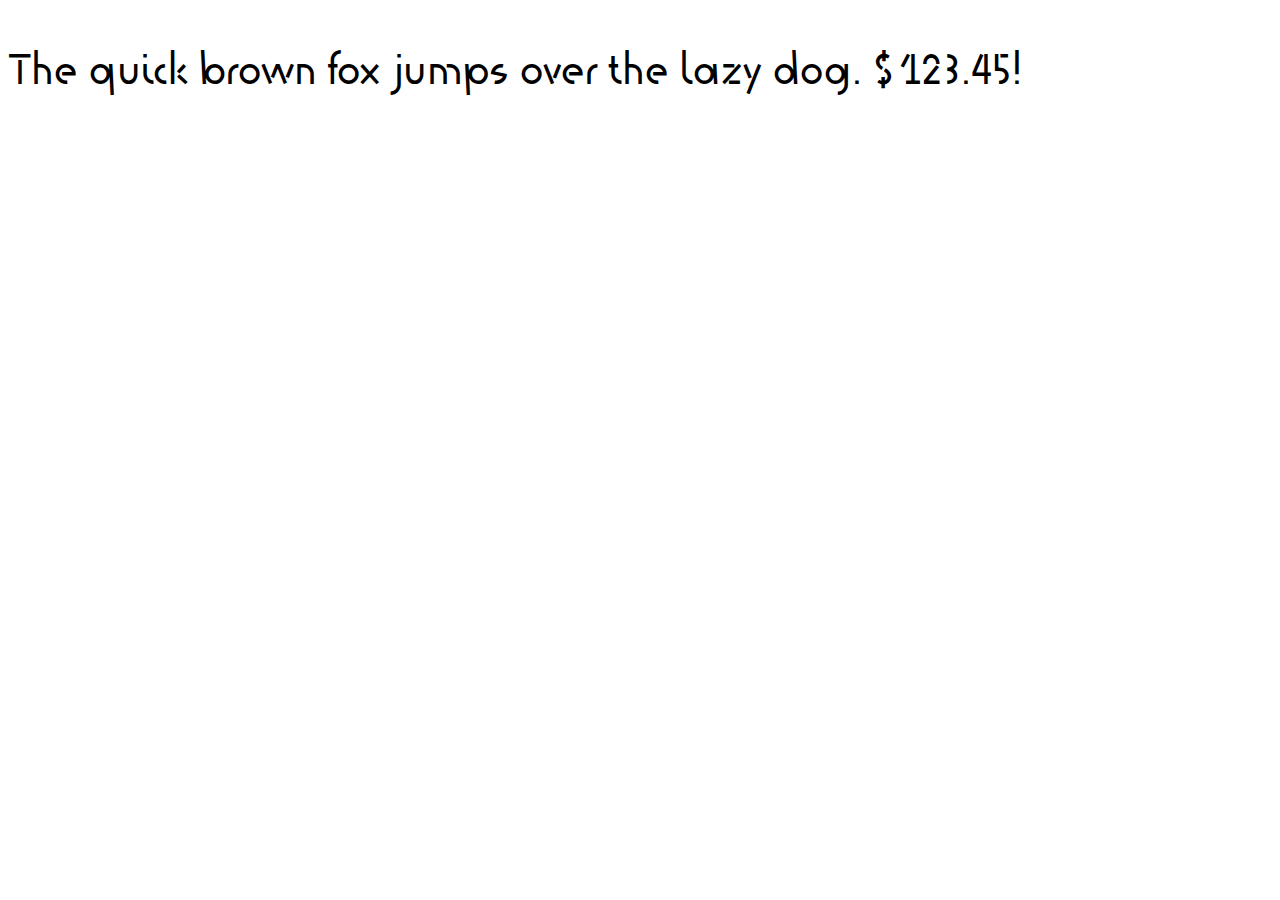
<file: fonts/KdG webfonts/KdG-Regular.html>
<!DOCTYPE html PUBLIC "-//W3C//DTD XHTML 1.0 Strict//EN" "http://www.w3.org/TR/xhtml1/DTD/xhtml1-strict.dtd">
<html lang="en" xml:lang="en" xmlns="http://www.w3.org/1999/xhtml">
<head>
<meta content="text/html; charset=utf-8" http-equiv="content-type"/>
<meta content="en-us" http-equiv="Content-Language"/>
<title>KdG - Web Font Specimen</title>
<link rel="stylesheet" type="text/css" media="screen" href="KdG-Regular.css" />
<style type="text/css" media="screen">
body { font-size: 42px; font-family: "KdG", Georgia; }
</style>
</head>
<body>
<p contenteditable="true">The quick brown fox jumps over the lazy dog. $123.45!</p>
</body>
</html>
</file>
<file: fonts/KdG webfonts/KdG-Regular.css>
/* Webfont: KdG-Regular */@font-face {
    font-family: 'KdG';
    src: url('KdG-Regular.eot'); /* IE9 Compat Modes */
    src: url('KdG-Regular.eot?#iefix') format('embedded-opentype'), /* IE6-IE8 */
         url('KdG-Regular.woff') format('woff'), /* Modern Browsers */
         url('KdG-Regular.ttf') format('truetype'), /* Safari, Android, iOS */
         url('KdG-Regular.svg#KdG-Regular') format('svg'); /* Legacy iOS */
    font-style: normal;
    font-weight: normal;
    text-rendering: optimizeLegibility;
}
</file>
